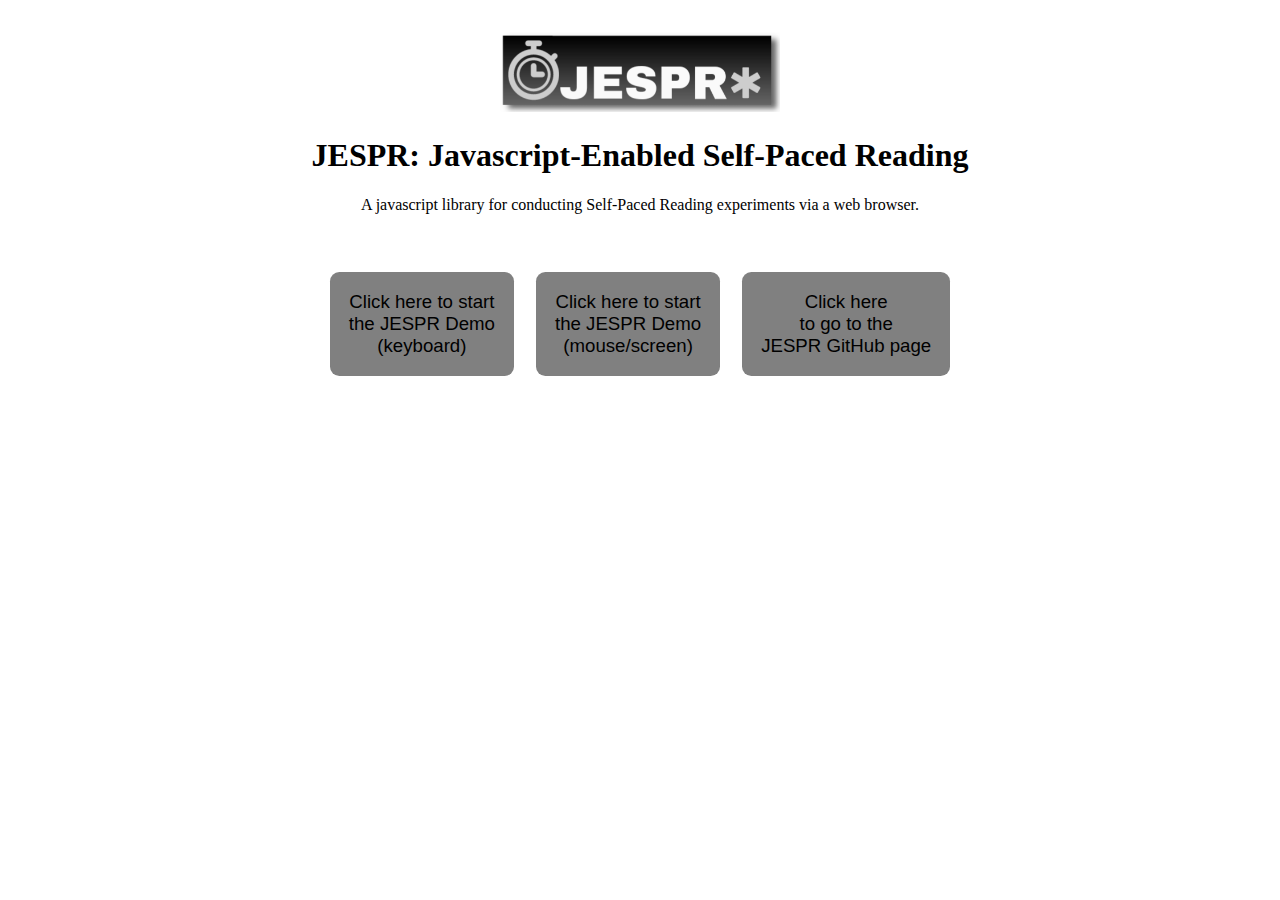
<file: index.html>
<!DOCTYPE html>
<html>
    <head>
        <title>Self-paced reading experiment using JESPR</title>
        <meta charset="UTF-8"/>
        <meta name="viewport" content="width=device-width, initial-scale=1.0"/>
        
        <!-- The following four lines are needed to run a JESPR experiment -->
        <script src="jespr-demo-keyboard.js"></script>
        <script src="jespr-demo-html-button.js"></script>
        <script src="jespr-lib.js"></script>
        <link href="jespr.css" rel="stylesheet" type="text/css"/>
        <style>
            div#top { text-align: center; padding: 2em 2em 0.5em; }
            div#content { text-align: center; }
            img.logo { max-width: 280px; }
            p.buttons button { margin: 1em 0.5em; background-color: gray; color: black; border: none; font-size: 14pt; padding: 1em; border-radius: 0.5em; }
            p.buttons button:hover { background-color: darkgrey; color: white; }
            h2 { margin-bottom: 0.2em; margin-top: 1em; }
        </style>
    </head>
    <body>
        <div id="top">
            <img src="jespr-logo.png" class="logo" alt="JESPR Logo"/>
            <h1>JESPR: Javascript-Enabled Self-Paced Reading</h1>
            <p>A javascript library for conducting Self-Paced Reading experiments via a web browser.</p>
        </div>
        <div id="content">
            <p class="buttons">
                <button type="button" onclick="checkNGoKeyboard();" id="btnStartKeyboardDemo">Click here to start<br/>the JESPR Demo<br/>(keyboard)</button>
                <button type="button" onclick="checkNGoButton();" id="btnStartButtonDemo">Click here to start<br/>the JESPR Demo<br/>(mouse/screen)</button>
                <button type="button" onclick="window.location.assign('https://github.com/fildpauz/jespr')" id="btnGotoJesprHP">Click here<br/>to go to the<br/>JESPR GitHub page</button>
            </p>
        </div>
        <!-- The form to which results and log data will be attached -->
        <form id="jesprForm" name="jesprForm" method="POST"></form>
        <script>
            function checkNGoKeyboard(){
                // The jesprExperimentDesign variable is defined in the
                // design file and defined above in the <head> section.
                if (typeof jesprExperimentDesignForKeyboard !== 'undefined'){
                    start(jesprExperimentDesignForKeyboard);
                } else {
                    alert("The jesprExperimentDesign object could not be found. Experiment cannot start");
                }
            }
            
            function checkNGoButton(){
                // The jesprExperimentDesign variable is defined in the
                // design file and defined above in the <head> section.
                if (typeof jesprExperimentDesignForButton !== 'undefined'){
                    start(jesprExperimentDesignForButton);
                } else {
                    alert("The jesprExperimentDesign object could not be found. Experiment cannot start");
                }
            }
            
            function start(experimentDesign){
                var form = document.getElementById("jesprForm");
                while (form.hasChildNodes()){
                    form.removeChild(form.firstChild);
                }
                var experiment = new Experiment(experimentDesign, form);
                if (experiment.validateDesign()){ // Must validate before
                    experiment.loadDesign();      // loading and then
                    disableButtons();
                    experiment.startExperiment(enableButtons); // starting an experiment
                } else {
                    alert("The json experiment design seems to be invalid. Check it for errors and try again.");
                }
            }
            
            function enableButtons(){
                document.getElementById("btnStartKeyboardDemo").disabled = false;
                document.getElementById("btnStartButtonDemo").disabled = false;
                document.getElementById("btnGotoJesprHP").disabled = false;
            }
            
            function disableButtons(){
                document.getElementById("btnStartKeyboardDemo").disabled = true;
                document.getElementById("btnStartButtonDemo").disabled = true;
                document.getElementById("btnGotoJesprHP").disabled = true;
            }
            
            enableButtons();
        </script>
    </body>
</html>
</file>
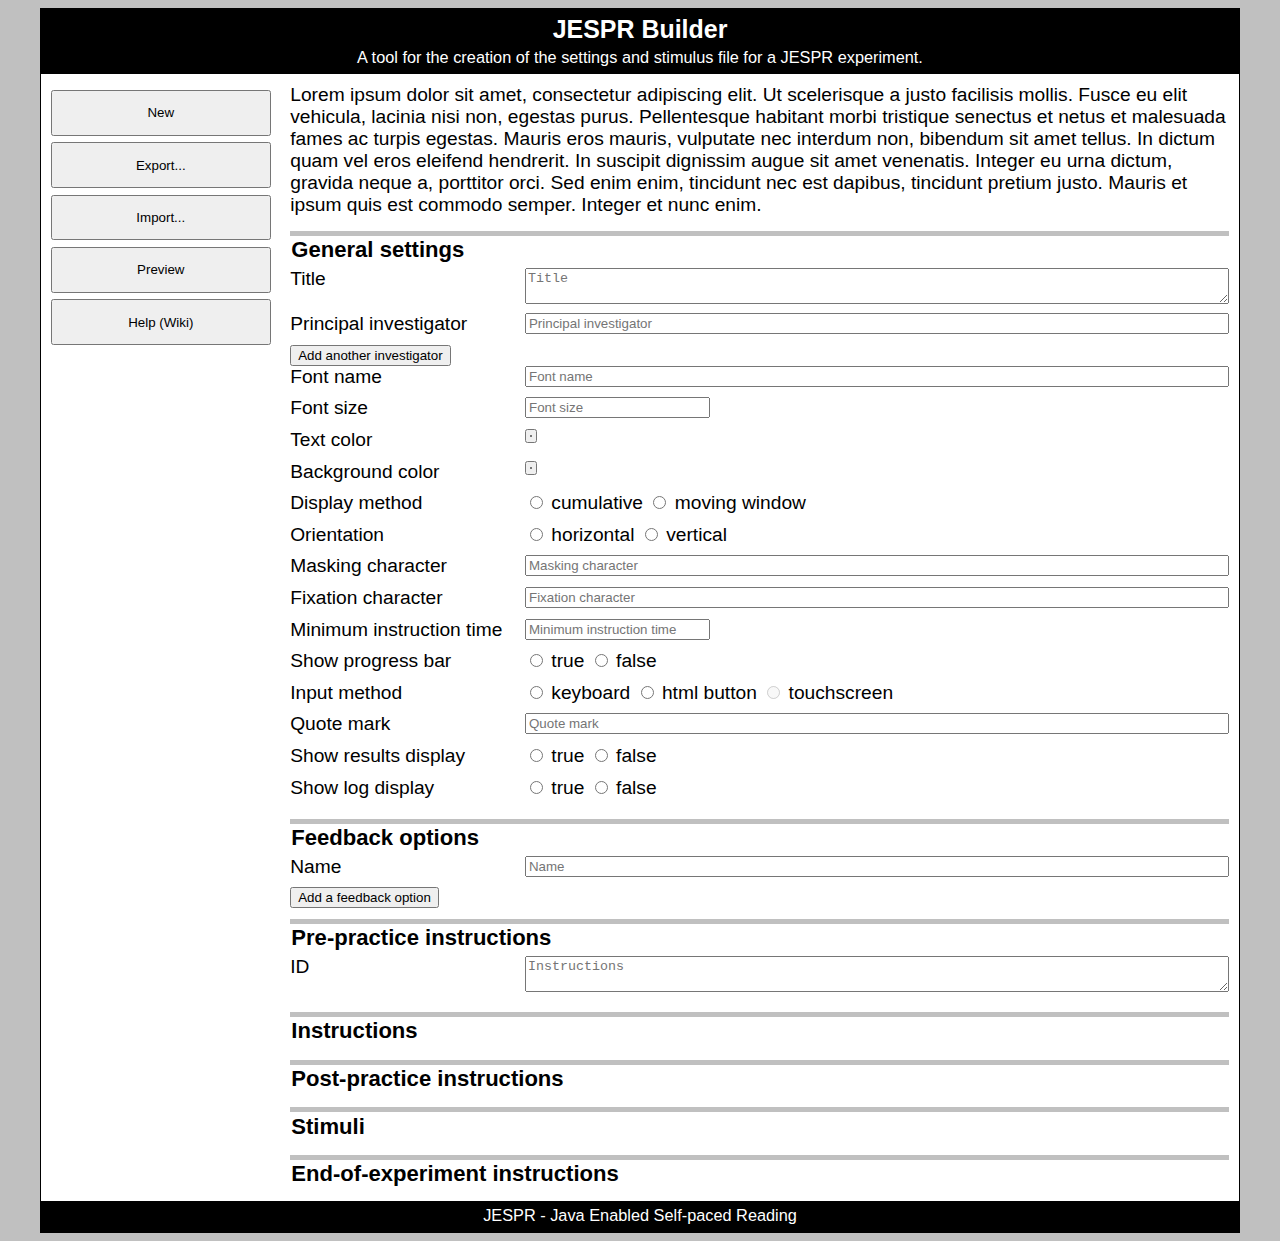
<file: jespr-builder.html>
<html>

<head>
  <meta name="viewport" content="width=device-width, initial-scale=1.0" />
  <style>
    * {
      box-sizing: border-box;
    }

    body {
      font-family: roboto, sans-serif;
      font-size: 1.2em;
      background-color: silver;
      color: black;
    }

    h1 {
      font-size: 130%;
      margin: 0;
      padding: 0.1em;
    }

    h2 {
      border-top: solid silver 5px;
      font-size: 115%;
      margin: 0.5em 0 0;
      padding: 0.05em 0.05em 0.2em;
    }

    p {
      margin: 0;
      padding: 0.05em 0.05 0.2em;
    }

    #body {
      margin: 0px auto;
      max-width: 1200;
      border: solid black 1px;
      background-color: white;
    }

    div {
      border: solid black 0px;
    }

    .smaller {
      font-size: 85%;
    }

    .header {
      float: none;
      clear: both;
      text-align: center;
      background-color: black;
      color: white;
      padding: 0.2em;
    }

    .main {
      display: table;
      width: 100%;
      /*       height: fit-content; /* might not work in other browsers... */
      */ margin: 0;
      background-color: white;
    }

    .menu {
      float: left;
      width: 20%;
      height: 100%;
      text-align: center;
      padding: 0.5em;
    }

    .menu button {
      display: block;
      width: 100%;
      padding: 1em;
      margin: 0.5em 0;
    }

    .content {
      float: left;
      width: 80%;
      height: 100%;
      margin: 0;
      padding: 0.5em;
    }

    .instructions {
      margin: 0;
    }

    .footer {
      float: none;
      clear: both;
      text-align: center;
      display: block;
      background-color: black;
      color: white;
      padding: 0.2em;
    }

    .setting {
      display: table;
      width: 100%;
      /*       height: fit-content; /* might not work in other browsers... */
      */ margin: 0;
      padding: 0 0 0.5em;
    }

    .label {
      float: left;
      width: 25%;
      height: 100%;
    }

    .value {
      float: left;
      width: 75%;
      height: 100%;
    }

    textarea {
      width: 100%;
      height: 100%;
    }

    input {
      width: 100%;
      height: 100%;
    }

    input[type=color] {
      width: auto;
    }

    input[type=number] {
      width: auto;
    }

    input[type=radio] {
      width: auto;
      height: auto;
    }

    @media only screen and (max-width:620px) {
      /* For mobile phones: */
      .menu,
      .content,
      .label,
      .value {
        width: 100%;
        height: auto;
      }
    }
  </style>
</head>

<body>
  <div id="body">
    <div class="header">
      <h1>JESPR Builder</h1>
      <p class="smaller">A tool for the creation of the settings and stimulus file for a JESPR experiment. </p>
    </div>
    <div class="main">
      <div class="menu"><button>New</button><button>Export...</button><button>Import...</button><button>Preview</button><button>Help (Wiki)</button></div>
      <div class="content">
        <div class="instructions">
          <p>Lorem ipsum dolor sit amet, consectetur adipiscing elit. Ut scelerisque a justo facilisis mollis. Fusce eu elit vehicula, lacinia nisi non, egestas purus. Pellentesque habitant morbi tristique senectus et netus et malesuada fames ac turpis egestas.
            Mauris eros mauris, vulputate nec interdum non, bibendum sit amet tellus. In dictum quam vel eros eleifend hendrerit. In suscipit dignissim augue sit amet venenatis. Integer eu urna dictum, gravida neque a, porttitor orci. Sed enim enim, tincidunt
            nec est dapibus, tincidunt pretium justo. Mauris et ipsum quis est commodo semper. Integer et nunc enim.</p>
        </div>
        <h2>General settings </h2>
        <div class="setting">
          <div class="label">Title</div>
          <div class="value"><textarea class="" name="title" style="wrap: soft;" placeholder="Title"></textarea></div>
        </div>

        <div class="setting-group" id="investigators">
          <div class="setting">
            <div class="label">Principal investigator</div>
            <div class="value"><input type="text" class="" name="pinvestigator" placeholder="Principal investigator"></input>
            </div>
          </div>

          <div class="add-placeholder"><button class="add" id="add-investigator">Add another investigator </button></div>
        </div>
        <div class="setting">
          <div class="label">Font name</div>
          <div class="value"><input type="text" class="" name="font-name" placeholder="Font name"></input>
          </div>
        </div>
        <div class="setting">
          <div class="label">Font size</div>
          <div class="value"><input type="number" class="" name="font-size" placeholder="Font size" step="1" min="1"></input>
          </div>
        </div>
        <div class="setting">
          <div class="label">Text color</div>
          <div class="value"><input type="color" class="" name="text-color" placeholder="Text color"></input>
          </div>
        </div>
        <div class="setting">
          <div class="label">Background color</div>
          <div class="value"><input type="color" class="" name="background-color" placeholder="Background color"></input>
          </div>
        </div>
        <div class="setting">
          <div class="label">Display method</div>

          <div class="value">
            <input type="radio" name="display-method" id="dm-cumulative" value="cumulative" /> <label for="dm-cumulative">cumulative</label>
            <input type="radio" name="display-method" id="dm-moving-window" value="moving window" /> <label for="dm-moving-window">moving window</label>
          </div>
        </div>
        <div class="setting">
          <div class="label">Orientation</div>

          <div class="value">
            <input type="radio" name="orientation" id="or-horizontal" value="horizontal" /> <label for="or-horizontal">horizontal</label>
            <input type="radio" name="orientation" id="or-vertical" value="vertical" /> <label for="or-vertical">vertical</label>
          </div>
        </div>
        <div class="setting">
          <div class="label">Masking character</div>
          <div class="value"><input type="text" class="" name="masking-character" placeholder="Masking character" maxlength="1"></input>
          </div>
        </div>
        <div class="setting">
          <div class="label">Fixation character</div>
          <div class="value"><input type="text" class="" name="fixation-character" placeholder="Fixation character" maxlength="1"></input>
          </div>
        </div>
        <div class="setting">
          <div class="label">Minimum instruction time</div>
          <div class="value"><input type="number" class="" name="min-instruction-time" placeholder="Minimum instruction time" step="100"></input>
          </div>
        </div>
        <div class="setting">
          <div class="label">Show progress bar</div>
          <div class="value">
            <input type="radio" name="show-progress-bar" id="progbar-true" value="true" /> <label for="progbar-true">true</label>
            <input type="radio" name="show-progress-bar" id="progbar-false" value="false" /> <label for="progbar-false">false</label>
          </div>
        </div>
        <div class="setting">
          <div class="label">Input method</div>
          <div class="value">
            <input type="radio" name="input-method" id="im-keyboard" value="keyboard" /> <label for="im-keyboard">keyboard</label>
            <input type="radio" name="input-method" id="im-html-button" value="html-button" /> <label for="im-html-button">html button</label>
            <input type="radio" name="input-method" id="im-touchscreen" value="touchscreen" disabled/> <label for="im-touchscreen">touchscreen</label>
          </div>
        </div>

        <div class="setting">
          <div class="label">Quote mark</div>
          <div class="value"><input type="text" class="" name="quote-mark" placeholder="Quote mark" maxlength="1"></input>
          </div>
        </div>
        <div class="setting">
          <div class="label">Show results display</div>
          <div class="value">
            <input type="radio" name="show-results-display" id="rdisp-true" value="true" /> <label for="rdisp-true">true</label>
            <input type="radio" name="show-results-display" id="rdisp-false" value="false" /> <label for="rdisp-false">false</label>
          </div>
        </div>
        <div class="setting">
          <div class="label">Show log display</div>
          <div class="value">
            <input type="radio" name="show-log-display" id="ldisp-true" value="true" /> <label for="ldisp-true">true</label>
            <input type="radio" name="show-log-display" id="ldisp-false" value="false" /> <label for="ldisp-false">false</label>
          </div>
        </div>
        <h2>Feedback options</h2>

        <div class="setting-group" id="feedback-options">

          <div class="setting-group feedback-option">

            <div class="setting">

              <div class="label">Name</div>

              <div class="value">
                <input type="text" class="" name="feedback-option-1-name" placeholder="Name"></input>
              </div>
            </div>
          </div>

          <div class="add-placeholder"><button class="add" id="add-feedback-option">Add a feedback option</button></div>

        </div>


        <h2>Pre-practice instructions</h2>
        <div class="setting-group">

          <div class="setting">

            <div class="label">ID</div>

            <div class="value">
              <textarea class="" name="pre-practice-instructions-1" style="wrap: soft;" placeholder="Instructions"></textarea>
            </div>
          </div>
        </div>

        <h2>Instructions</h2>
        <h2>Post-practice instructions</h2>

        <h2>Stimuli</h2>
        <h2>End-of-experiment instructions</h2>
      </div>
    </div>
    <div class="footer">
      <p class="smaller">JESPR - Java Enabled Self-paced Reading </p>
    </div>
  </div>
</body>

</html>
</file>
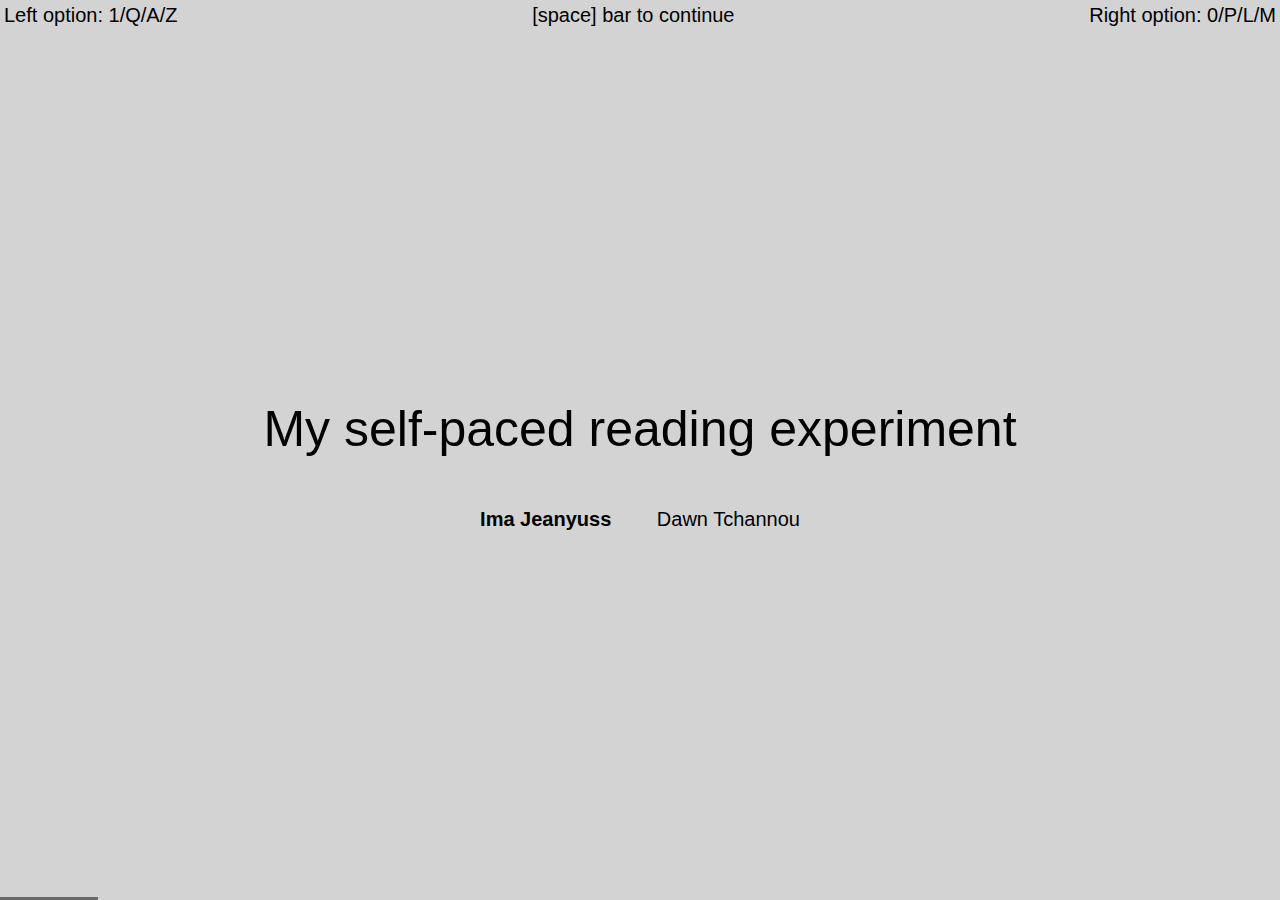
<file: jespr-experiment.html>
<!DOCTYPE html>
<html>
    <head>
        <title>Self-paced reading experiment using JESPR</title>
        <meta charset="UTF-8"/>
        <meta name="viewport" content="width=device-width, initial-scale=1.0"/>
        
        <!-- The following three lines are needed to run a JESPR experiment -->
        <script src="samples/jespr-sample1.js"></script>
        <script src="jespr-lib.js"></script>
        <link href="jespr.css" rel="stylesheet" type="text/css"/>
    </head>
    <body>
        <!-- The form to which results and log data will be attached -->
        <form id="jesprForm" name="jesprForm" method="POST"></form>
        <script>
            // The jesprExperimentDesign variable is defined in the
            // design file and defined above in the <head> section.
            if (typeof jesprExperimentDesign !== 'undefined'){
                start(jesprExperimentDesign);
            } else {
                alert("The jesprExperimentDesign object could not be found. Experiment cannot start");
            }
            
            function start(experimentDesign){
                var form = document.getElementById("jesprForm");
                var experiment = new Experiment(experimentDesign, form);
                if (experiment.validateDesign()){ // Must validate before
                    experiment.loadDesign();      // loading and then
                    experiment.startExperiment(); // starting an experiment
                } else {
                    alert("The json experiment design seems to be invalid. Check it for errors and try again.");
                }
            }
        </script>
    </body>
</html>
</file>
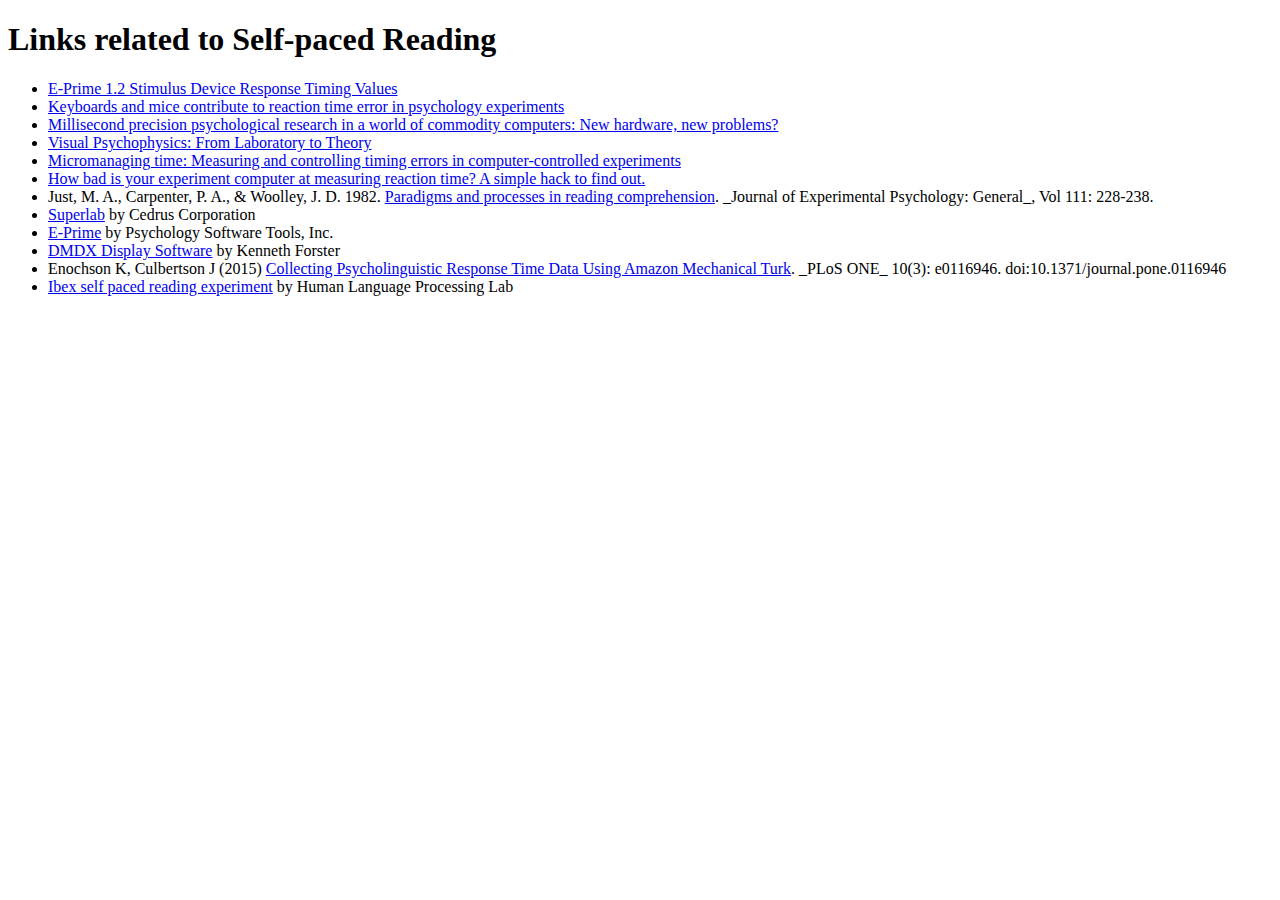
<file: Documentation/Links.html>
<!DOCTYPE html>
<!--
To change this license header, choose License Headers in Project Properties.
To change this template file, choose Tools | Templates
and open the template in the editor.
-->
<html>
    <head>
        <title>Links related to Self-paced Reading</title>
        <meta charset="UTF-8">
        <meta name="viewport" content="width=device-width, initial-scale=1.0">
    </head>
    <body>
        <div>
            <h1>Links related to Self-paced Reading</h1>
            <ul>
                <li><a href="http://www.pstnet.com/eprimedevice.cfm">E-Prime 1.2 Stimulus Device Response Timing Values</a></li>
                <li><a href="http://www.blackboxtoolkit.com/responsedevices.html">Keyboards and mice contribute to reaction time error in psychology experiments</a></li>
                <li><a href="http://link.springer.com/article/10.3758%2FBRM.41.3.598">Millisecond precision psychological research in a world of commodity computers: New hardware, new problems?</a></li>
                <li><a href="https://books.google.co.jp/books?id=nYr6AQAAQBAJ&pg=PA167&lpg=PA167&dq=what+is+the+timing+error+in+computer+keyboards&source=bl&ots=UQ7LYEErSQ&sig=i6NCqVvdnM5-OV3IN53E_eerXpg&hl=en&sa=X&ved=0ahUKEwi67trIuZjOAhUU2mMKHalYByoQ6AEIKDAC#v=onepage&q=what%20is%20the%20timing%20error%20in%20computer%20keyboards&f=false">Visual Psychophysics: From Laboratory to Theory</a></li>
                <li><a href="http://link.springer.com/article/10.3758/BF03203120">Micromanaging time: Measuring and controlling timing errors in computer-controlled experiments</a></li>
                <li><a href="http://gureckislab.org/blog/?p=3069">How bad is your experiment computer at measuring reaction time? A simple hack to find out.</a></li>
                <li>Just, M. A., Carpenter, P. A., & Woolley, J. D. 1982. <a href="http://www.ncbi.nlm.nih.gov/pubmed/6213735">Paradigms and processes in reading comprehension</a>. _Journal of Experimental Psychology: General_, Vol 111: 228-238.</li>
                <li><a href="http://www.superlab.com/">Superlab</a> by Cedrus Corporation</li>
                <li><a href="https://www.pstnet.com/eprime.cfm">E-Prime</a> by Psychology Software Tools, Inc.</li>
                <li><a href="http://www.u.arizona.edu/~kforster/dmdx/dmdx.htm">DMDX Display Software</a> by Kenneth Forster</li>
                <li>Enochson K, Culbertson J (2015) <a href="http://journals.plos.org/plosone/article?id=10.1371/journal.pone.0116946">Collecting Psycholinguistic Response Time Data Using Amazon Mechanical Turk</a>. _PLoS ONE_ 10(3): e0116946. doi:10.1371/journal.pone.0116946</li>
                <li><a href="https://github.com/hlplab/hlpspr1">Ibex self paced reading experiment</a> by Human Language Processing Lab</li>
            </ul>
        </div>
    </body>
</html>
</file>
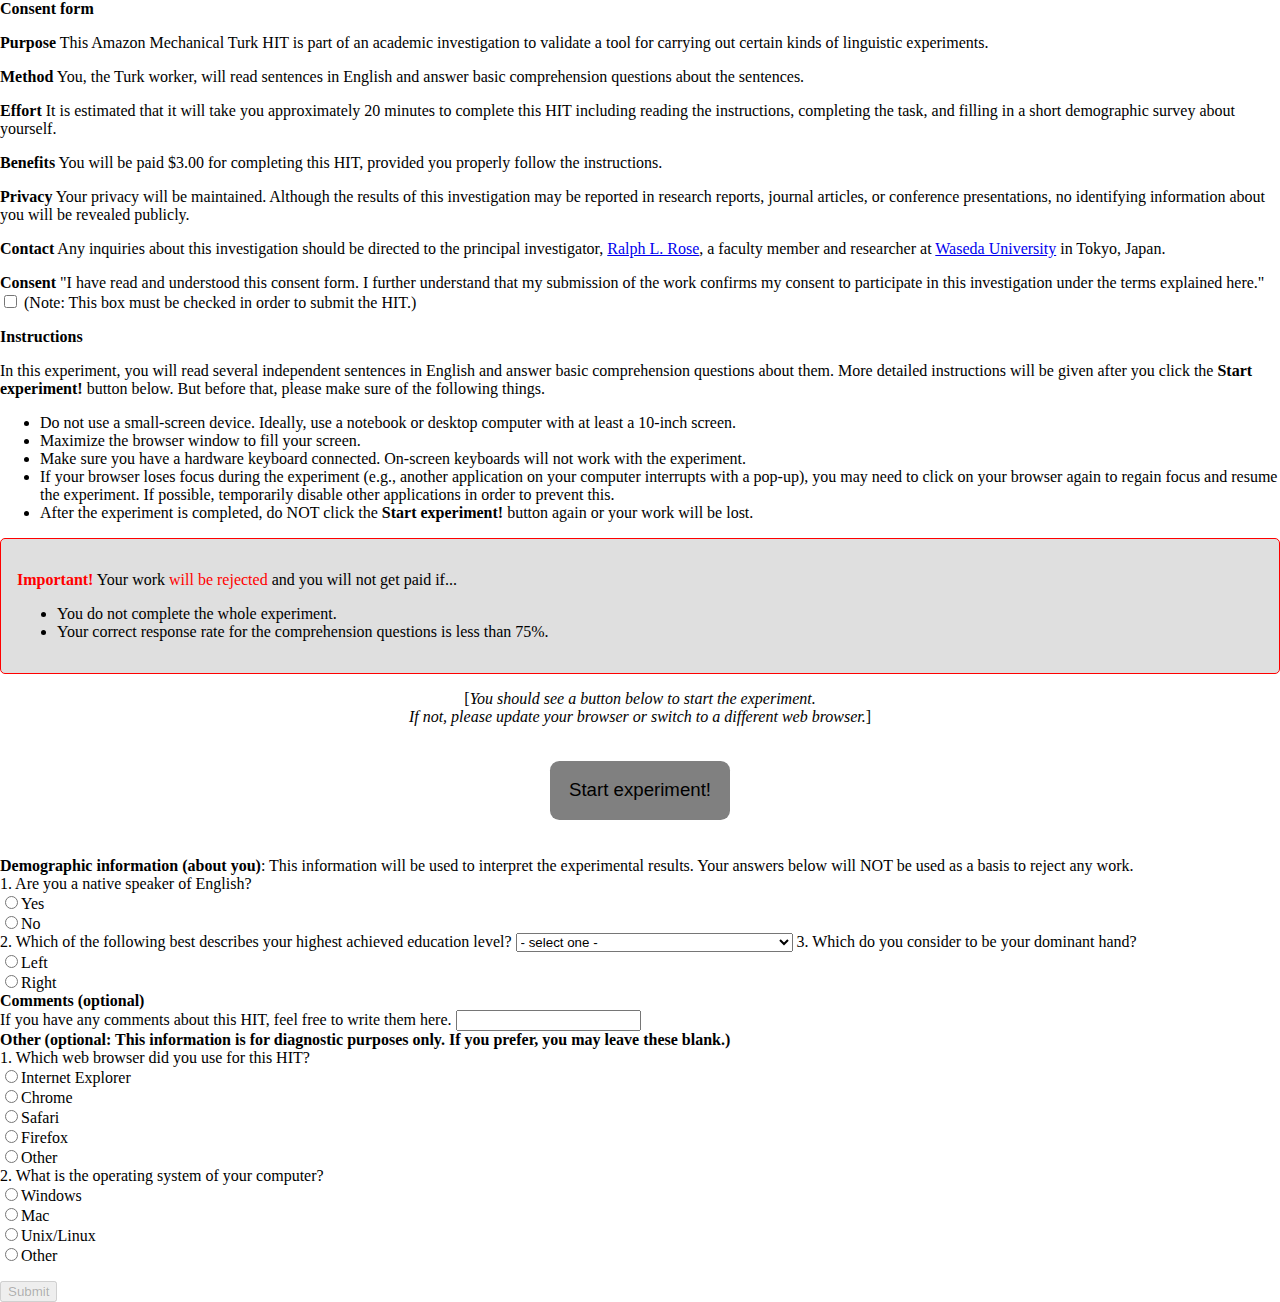
<file: validation/agreeent-attraction/mechanical-turk-jespr-hit.html>
<html>
    <head>
        <title>HIT</title>
        <meta http-equiv="Content-Type" content="text/html; charset=UTF-8"/>
        <script type='text/javascript' src='https://s3.amazonaws.com/mturk-public/externalHIT_v1.js'></script>
    </head>
    <body>
        <form name="mturk_form" method="post" id="mturk_form" action="">
            <input type="hidden" value="" name="assignmentId" id="assignmentId" />
            <!-- HIT template: Survey-v3.0 -->
            <!-- The following snippet enables the 'responsive' behavior on smaller screens -->
            <meta content="width=device-width,initial-scale=1" name="viewport" />
            <section class="container" id="Survey"><!-- Consent form -->
                <div class="row">
                    <div class="col-xs-12 col-md-12">
                        <div class="panel panel-primary">
                            <div class="panel-heading"><strong>Consent form</strong></div>

                            <div class="panel-body">
                                <p><strong>Purpose</strong> This Amazon Mechanical Turk HIT is part of an academic investigation to validate a tool for carrying out certain kinds of linguistic experiments.</p>

                                <p><strong>Method</strong> You, the Turk worker, will read sentences in English and answer basic comprehension questions about the sentences.</p>

                                <p><strong>Effort</strong> It is estimated that it will take you approximately 20 minutes to complete this HIT including reading the instructions, completing the task, and filling in a short demographic survey about yourself.</p>

                                <p><strong>Benefits</strong> You will be paid $3.00 for completing this HIT, provided you properly follow the instructions.</p>

                                <p><strong>Privacy</strong> Your privacy will be maintained. Although the results of this investigation may be reported in research reports, journal articles, or conference presentations, no identifying information about you will be revealed publicly.</p>

                                <p><strong>Contact</strong> Any inquiries about this investigation should be directed to the principal investigator, <a href="http://www.roselab.sci.waseda.ac.jp/">Ralph L. Rose</a>, a faculty member and researcher at <a href="http://www.waseda.jp">Waseda University</a> in Tokyo, Japan.</p>

                                <p><strong>Consent</strong> "I have read and understood this consent form. I further understand that my submission of the work confirms my consent to participate in this investigation under the terms explained here." <input name="consent" required="" type="checkbox" /> (Note: This box must be checked in order to submit the HIT.)</p>
                            </div>
                        </div>
                    </div>
                </div>
                <!-- End Consent form --><!-- Instructions -->

                <div class="row">
                    <div class="col-xs-12 col-md-12">
                        <div class="panel panel-primary">
                            <div class="panel-heading"><strong>Instructions</strong></div>

                            <div class="panel-body">
                                <p>In this experiment, you will read several independent sentences in English and answer basic comprehension questions about them. More detailed instructions will be given after you click the <strong>Start experiment!</strong> button below. But before that, please make sure of the following things.</p>

                                <ul>
                                    <li>Do not use a small-screen device. Ideally, use a notebook or desktop computer with at least a 10-inch screen.</li>
                                    <li>Maximize the browser window to fill your screen.</li>
                                    <li>Make sure you have a hardware keyboard connected. On-screen keyboards will not work with the experiment.</li>
                                    <li>If your browser loses focus during the experiment (e.g., another application on your computer interrupts with a pop-up), you may need to click on your browser again to regain focus and resume the experiment. If possible, temporarily disable other applications in order to prevent this.</li>
                                    <li>After the experiment is completed, do NOT click the <strong>Start experiment!</strong> button again or your work will be lost.</li>
                                </ul>

                                <div style="border: 1px solid red; background-color: rgb(223,223,223); padding: 1em; border-radius: 5px;">
                                    <p><span style="color: red; font-weight: bold;">Important!</span> Your work <span style="color: red;">will be rejected</span> and you will not get paid if...</p>

                                    <ul>
                                        <li>You do not complete the whole experiment.</li>
                                        <li>Your correct response rate for the comprehension questions is less than 75%.</li>
                                    </ul>
                                </div>
                            </div>
                        </div>
                    </div>
                </div>
                <!-- End Instructions --><!-- Main work portion --><!-- Local style options -->
                <style type="text/css">#jesprBtnStart { margin: 1em 0.5em; background-color: gray; color: black; border: none; font-size: 14pt; padding: 1em; border-radius: 0.5em; }
                    #jesprBtnStart:hover { background-color: darkgrey; color: white; }
                </style>
                <div class="row" id="workContent">
                    <div class="col-sm-8 col-sm-offset-2">
                        <div class="panel panel-default">
                            <div class="panel-body" style="text-align: center;">
                                <p>[<em>You should see a button below to start the experiment.<br />
                                        If not, please update your browser or switch to a different web browser.</em>]</p>
                                <button id="jesprBtnStart" onclick="checkNGo();" type="button">Start experiment!</button>

                                <div id="jesprForm">&nbsp;</div>
                            </div>
                        </div>
                    </div>
                </div>
                <!-- End main work portion --><!-- Begin demographic survey -->

                <div class="row">
                    <div class="col-xs-12 col-md-12">
                        <div class="panel panel-primary">
                            <div class="panel-heading"><strong>Demographic information (about you)</strong>: This information will be used to interpret the experimental results. Your answers below will NOT be used as a basis to reject any work.</div>

                            <div class="panel-body"><label>1. Are you a native speaker of English? </label>

                                <div class="radio"><label><input name="profile.nativeenglishspeaker" required="" type="radio" value="yes" />Yes </label></div>

                                <div class="radio"><label><input name="profile.nativeenglishspeaker" required="" type="radio" value="no" />No </label></div>
                                <label>2. Which of the following best describes your highest achieved education level? </label> <select class="form-control" name="profile.education"><option selected="selected" value="select one">- select one -</option><option value="Some High School">Some High School</option><option value="Some college, no degree">Some college, no degree</option><option value="Associates degree">Associates degree</option><option value="Bachelors degree">Bachelors degree</option><option value="Graduate degree (Masters, Doctorate, etc.)">Graduate degree (Masters, Doctorate, etc.)</option> </select> <label>3. Which do you consider to be your dominant hand? </label>

                                <div class="radio"><label><input name="profile.handedness" required="" type="radio" value="left" />Left </label></div>

                                <div class="radio"><label><input name="profile.handedness" required="" type="radio" value="right" />Right </label></div>
                            </div>
                        </div>

                        <div class="panel panel-primary">
                            <div class="panel-heading"><strong>Comments (optional)</strong></div>

                            <div class="panel-body"><label>If you have any comments about this HIT, feel free to write them here.</label> <input class="form-control" columns="120" name="comments" rows="5" type="textarea" /></div>
                        </div>

                        <div class="panel panel-primary">
                            <div class="panel-heading"><strong>Other (optional: This information is for diagnostic purposes only. If you prefer, you may leave these blank.)</strong></div>

                            <div class="panel-body"><label>1. Which web browser did you use for this HIT? </label>

                                <div class="radio"><label><input name="profile.webbrowser" required="" type="radio" value="IE" />Internet Explorer </label></div>

                                <div class="radio"><label><input name="profile.webbrowser" required="" type="radio" value="Chrome" />Chrome </label></div>

                                <div class="radio"><label><input name="profile.webbrowser" required="" type="radio" value="Safari" />Safari </label></div>

                                <div class="radio"><label><input name="profile.webbrowser" required="" type="radio" value="Firefox" />Firefox </label></div>

                                <div class="radio"><label><input name="profile.webbrowser" required="" type="radio" value="other" />Other </label></div>
                                <label>2. What is the operating system of your computer? </label>

                                <div class="radio"><label><input name="profile.os" required="" type="radio" value="Win" />Windows </label></div>

                                <div class="radio"><label><input name="profile.os" required="" type="radio" value="Mac" />Mac </label></div>

                                <div class="radio"><label><input name="profile.os" required="" type="radio" value="Nix" />Unix/Linux </label></div>

                                <div class="radio"><label><input name="profile.os" required="" type="radio" value="other" />Other </label></div>
                            </div>
                        </div>
                        <!-- End demographic survey --></div>
                </div>
            </section>
            <!-- Please note that Bootstrap CSS/JS and JQuery are 3rd party libraries that may update their url/code at any time. Amazon Mechanical Turk (MTurk) is including these libraries as a default option for you, but is not responsible for any changes to the external libraries --><!-- External CSS references -->
            <link crossorigin="anonymous" href="https://maxcdn.bootstrapcdn.com/bootstrap/3.0.3/css/bootstrap.min.css" integrity="sha384-IS73LIqjtYesmURkDE9MXKbXqYA8rvKEp/ghicjem7Vc3mGRdQRptJSz60tvrB6+" rel="stylesheet" /><!-- Open internal style sheet -->
            <style type="text/css">#collapseTrigger{
                    color:#fff;
                    display: block;
                    text-decoration: none;
                }
                #submitButton{
                    white-space: normal;
                }
                .image{
                    margin-bottom: 15px; 
                }
            </style>
            <!-- Close internal style sheet -->
            <!-- External JS references -->
            <script src="https://code.jquery.com/jquery-3.1.0.min.js" integrity="sha256-cCueBR6CsyA4/9szpPfrX3s49M9vUU5BgtiJj06wt/s=" crossorigin="anonymous"></script>
            <script src="https://maxcdn.bootstrapcdn.com/bootstrap/3.0.3/js/bootstrap.min.js" integrity="sha384-s1ITto93iSMDxlp/79qhWHi+LsIi9Gx6yL+cOKDuymvihkfol83TYbLbOw+W/wv4" crossorigin="anonymous"></script>
            <!-- External JESPR references -->
            <script src="https://fildpauz.github.io/jespr/samples/jespr-sample2.js"></script>
            <script src="https://fildpauz.github.io/jespr/jespr-lib.js"></script>
            <link href="https://fildpauz.github.io/jespr/jespr.css" rel="stylesheet" type="text/css" />
            <!-- Open internal javascript -->
            <script>
                                    function checkNGo() {
                                        // The jesprExperimentDesign variable is defined in the
                                        // design file and referenced above.
                                        if (typeof jesprExperimentDesign !== 'undefined') {
                                            start(jesprExperimentDesign);
                                        } else {
                                            alert("The jesprExperimentDesign object could not be found. Experiment cannot start");
                                        }
                                    }

                                    function start(experimentDesign) {
                                        var form = document.getElementById("jesprForm");
                                        while (form.hasChildNodes()) {
                                            form.removeChild(form.firstChild);
                                        }
                                        var experiment = new Experiment(experimentDesign, form);
                                        if (experiment.validateDesign()) { // Must validate before
                                            experiment.loadDesign();      // loading and then
                                            disableButton();
                                            experiment.startExperiment(enableButton); // starting an experiment
                                        } else {
                                            alert("The json experiment design seems to be invalid. Check it for errors and try again.");
                                        }
                                    }

                                    function enableButton() {
                                        document.getElementById("jesprBtnStart").disabled = false;
                                    }

                                    function disableButton() {
                                        document.getElementById("jesprBtnStart").disabled = true;
                                    }

                                    enableButton();
            </script>
            <!-- Close internal javascript -->
            <p class="text-center"><input type="submit" id="submitButton" class="btn btn-primary" value="Submit" disabled/></p>
        </form>
        <script language="Javascript">turkSetAssignmentID();</script>
    </body>
</html>
</file>
<file: jespr.css>
/* 
 * Filename   : jespr.css
 * Created on : Jul 21, 2016, 5:21:02 PM
 * Author     : Ralph Rose
 * Description: Style settings for a JESPR experiment
 * License    : The MIT License (MIT)
 */

html, body {
    height: 100%;
    margin: 0;
}

.experiment-frame {
    position: fixed;
    width: 100%;
    height: 100%;
    left: 0;
    top: 0;
    background-color: red;
    z-index: 10;
    text-align: center;
    padding: 0;
}

.keyboardHelp {
    position: fixed;
    margin: 0;
    width: 100%;
    left: 0;
    top: 0;
    z-index: 11;
    padding: 0em;
    font-family: inherit;
    font-size: inherit;
    background-color: inherit;
    text-align: center;
}

.keyboardHelpLeft,
.keyboardHelpCenter,
.keyboardHelpRight {
    font-family: inherit;
    font-size: inherit;
    background-color: inherit;
    padding: 0.2em;
}

.keyboardHelpLeft {
    text-align: left;
    float: left;
}

.keyboardHelpCenter {
    text-align: left;
    margin:0 auto !important; 
    display:inline-block;
}

.keyboardHelpRight {
    text-align: right;
    float: right;
}

.nextButton {
    display: block;
    position: absolute;
    z-index: 11;
    top: 80%;
    bottom: 10%;
    left: 10%;
    right: 10%;
    width: 80%;
    visibility: visible;
    color: inherit;
    background-color: inherit;
    text-align: center;
    font-family: inherit;
    font-size: inherit;
    border-radius: 1em;
}

.optButton:hover,
.nextButton:hover {
    filter: invert(15%);
}

.optButton:focus,
.nextButton:focus {
    outline: none;
}

div.title,
div.instructions,
div.item {
    display: none;
    position: relative;
    top: 50%;
    transform: translateY(-50%);
    -webkit-transform: translateY(-50%);
    -ms-transform: translateY(-50%);
    text-align: center;
    font-family: inherit;
    font-size: inherit;
    color: inherit;
}

div.title,
div.instructions {
    padding: 5%;
}

div.item {
    padding: 0;
    margin-left: -100%; /* helps ensure that stimuli don't wrap */
    margin-right: -100%;
}

div.instructions p {
    text-align: left;
}

p.title {
    font-size: 250%;
}

p.fixation {
    display: block;
    font-size: 5em;
    margin: 0;
    font-family: inherit;
    color: inherit;
}

p.stimulus,
p.prompt,
p.feedback {
    display: none;
    margin: 0;
    font-family: inherit;
    font-size: inherit;
    color: inherit;
    visibility: hidden;
}

span.region,
span.option {
    font-family: inherit;
    font-size: inherit;
    color: inherit;
    display: inline-block;
    text-align: center;
    margin-top: 0.25em;
    margin-bottom: 0.25em;
}

span.option {
    margin-left: 2em;
    margin-right: 2em;
}

button.optButton {
    margin-top: 0.5em;
    margin-left: 2em;
    margin-right: 2em;
    padding: 1em;
    text-align: center;
    font-family: inherit;
    font-size: inherit;
    color: inherit;
    background-color: inherit;
    border-radius: 1em;
}

span.feedback {
    font-family: inherit;
    font-size: inherit;
    display: none;
    text-align: center;
    margin-top: 0.25em;
    margin-bottom: 0.25em;
    white-space: nowrap;
}

.primary-investigators {
    font-weight: bold;
    margin-left: 1em;
    margin-right: 1em;
    font-family: inherit;
    font-size: inherit;
    color: inherit;
}

.other-investigators {
    font-weight: normal;
    margin-left: 1em;
    margin-right: 1em;
    font-family: inherit;
    font-size: inherit;
    color: inherit;
}

textarea.results,
textarea.log {
    width: 90%;
    font-family: monospace;
    font-size: 9pt;
    margin: 1em;
    display: none;
}

div.center {
    text-align: center;
}

div.progressbar {
    position: absolute;
    height: 0.15em;
    left: 0;
    bottom: 0;
    background-color: black;
    z-index: 11;
    opacity: 0.5;
    filter: alpha(opacity=10); /* For IE8 and earlier */
}
</file>
